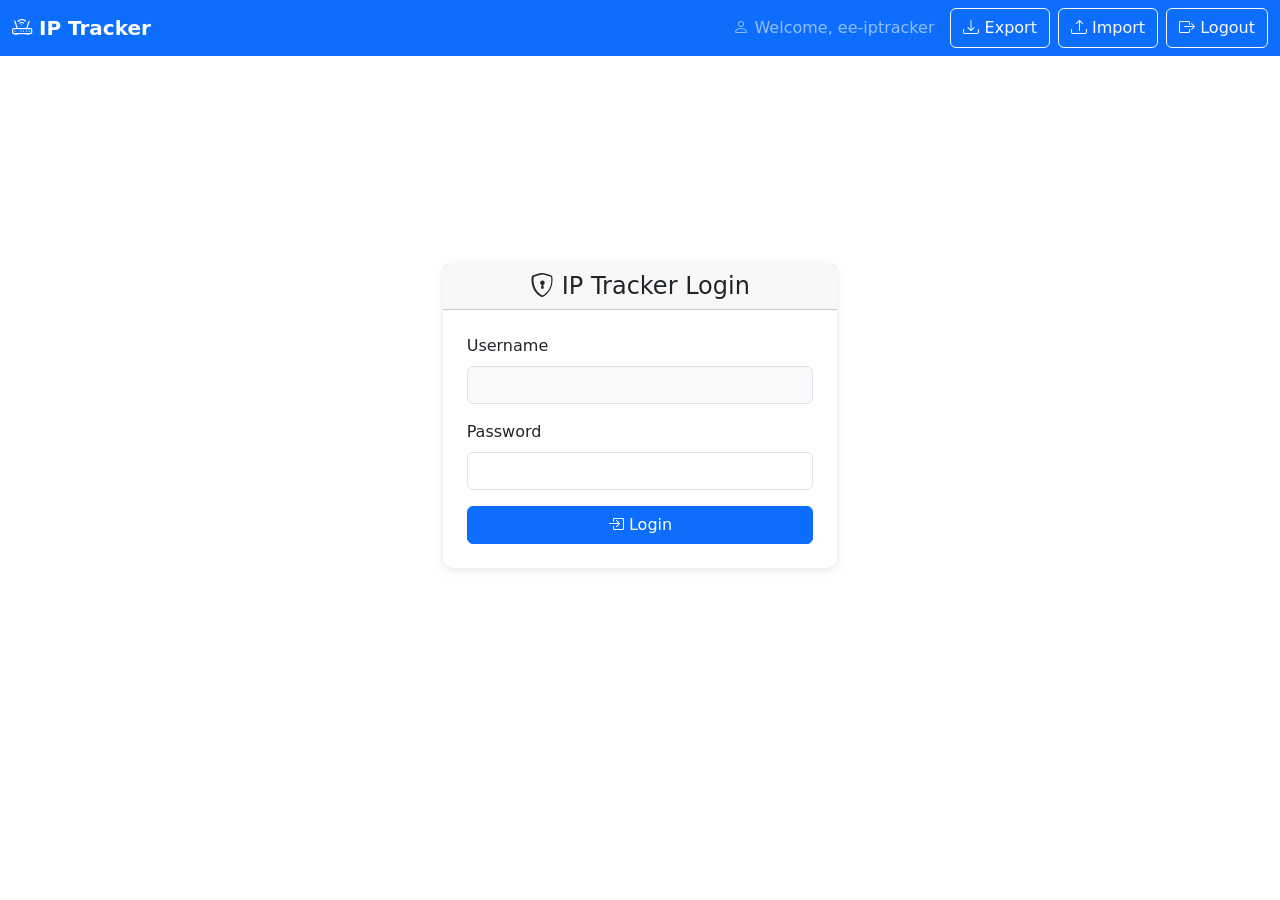
<file: docs/index.html>
<!DOCTYPE html>
<html lang="en">
<head>
    <meta charset="UTF-8">
    <meta name="viewport" content="width=device-width, initial-scale=1.0">
    <title>IP Tracker Dashboard</title>
    <link href="https://cdn.jsdelivr.net/npm/bootstrap@5.3.0/dist/css/bootstrap.min.css" rel="stylesheet">
    <link href="https://cdn.jsdelivr.net/npm/bootstrap-icons@1.10.0/font/bootstrap-icons.css" rel="stylesheet">
    <link href="style.css" rel="stylesheet">
</head>
<body>
    <nav class="navbar navbar-expand-lg navbar-dark bg-primary">
        <div class="container-fluid">
            <a class="navbar-brand" href="#">
                <i class="bi bi-router"></i> IP Tracker
            </a>
            <div class="navbar-nav ms-auto">
                <span class="navbar-text me-3">
                    <i class="bi bi-person"></i> Welcome, ee-iptracker
                </span>
                <button class="btn btn-outline-light me-2" onclick="exportData()">
                    <i class="bi bi-download"></i> Export
                </button>
                <button class="btn btn-outline-light me-2" onclick="showImportModal()">
                    <i class="bi bi-upload"></i> Import
                </button>
                <button class="btn btn-outline-light" onclick="logout()">
                    <i class="bi bi-box-arrow-right"></i> Logout
                </button>
            </div>
        </div>
    </nav>

    <!-- Login Container -->
    <div id="loginContainer" style="display: none;">
        <div class="container-fluid d-flex justify-content-center align-items-center" style="min-height: 80vh;">
            <div class="row justify-content-center w-100">
                <div class="col-md-6 col-lg-4">
                    <div class="card">
                        <div class="card-header text-center">
                            <h4 class="mb-0">
                                <i class="bi bi-shield-lock"></i> IP Tracker Login
                            </h4>
                        </div>
                        <div class="card-body">
                            <div id="loginError" class="alert alert-danger" style="display: none;" role="alert">
                                <i class="bi bi-exclamation-triangle"></i> Invalid credentials
                            </div>
                            
                            <form id="loginForm">
                                <div class="mb-3">
                                    <label for="username" class="form-label">Username</label>
                                    <input type="text" class="form-control" id="username" required autofocus>
                                </div>
                                <div class="mb-3">
                                    <label for="password" class="form-label">Password</label>
                                    <input type="password" class="form-control" id="password" required>
                                </div>
                                <div class="d-grid">
                                    <button type="submit" class="btn btn-primary">
                                        <i class="bi bi-box-arrow-in-right"></i> Login
                                    </button>
                                </div>
                            </form>
                        </div>
                    </div>
                </div>
            </div>
        </div>
    </div>

    <!-- Dashboard Container -->
    <div id="dashboardContainer" style="display: none;">
    <div class="container-fluid mt-4">
        <div class="row mb-4">
            <div class="col-12">
                <h1 class="h3 mb-3">
                    <i class="bi bi-speedometer2"></i> IP Tracker Dashboard
                </h1>
                <div class="d-flex gap-2 mb-3">
                    <button class="btn btn-primary" onclick="showSupernetModal()">
                        <i class="bi bi-plus-circle"></i> Add Supernet
                    </button>
                    <button class="btn btn-success" onclick="showSubnetModal()">
                        <i class="bi bi-plus-circle"></i> Add Subnet
                    </button>
                    <button class="btn btn-info" onclick="showDeviceModal()">
                        <i class="bi bi-plus-circle"></i> Add Device
                    </button>
                </div>
            </div>
        </div>

        <div class="row mb-4">
            <div class="col-md-3">
                <div class="card text-white bg-primary">
                    <div class="card-body">
                        <div class="d-flex justify-content-between">
                            <div>
                                <h4 class="card-title">Supernets</h4>
                                <h2 id="supernetCount">0</h2>
                            </div>
                            <div class="align-self-center">
                                <i class="bi bi-globe fs-1"></i>
                            </div>
                        </div>
                    </div>
                </div>
            </div>
            <div class="col-md-3">
                <div class="card text-white bg-success">
                    <div class="card-body">
                        <div class="d-flex justify-content-between">
                            <div>
                                <h4 class="card-title">Subnets</h4>
                                <h2 id="subnetCount">0</h2>
                            </div>
                            <div class="align-self-center">
                                <i class="bi bi-diagram-3 fs-1"></i>
                            </div>
                        </div>
                    </div>
                </div>
            </div>
            <div class="col-md-3">
                <div class="card text-white bg-info">
                    <div class="card-body">
                        <div class="d-flex justify-content-between">
                            <div>
                                <h4 class="card-title">Devices</h4>
                                <h2 id="deviceCount">0</h2>
                            </div>
                            <div class="align-self-center">
                                <i class="bi bi-device-hdd fs-1"></i>
                            </div>
                        </div>
                    </div>
                </div>
            </div>
            <div class="col-md-3">
                <div class="card text-white bg-warning">
                    <div class="card-body">
                        <div class="d-flex justify-content-between">
                            <div>
                                <h4 class="card-title">Avg Utilization</h4>
                                <h2 id="avgUtilization">0%</h2>
                            </div>
                            <div class="align-self-center">
                                <i class="bi bi-pie-chart fs-1"></i>
                            </div>
                        </div>
                    </div>
                </div>
            </div>
        </div>

        <ul class="nav nav-tabs" id="mainTabs" role="tablist">
            <li class="nav-item" role="presentation">
                <button class="nav-link active" id="supernets-tab" data-bs-toggle="tab" data-bs-target="#supernets" type="button" role="tab">
                    <i class="bi bi-globe"></i> Supernets
                </button>
            </li>
            <li class="nav-item" role="presentation">
                <button class="nav-link" id="subnets-tab" data-bs-toggle="tab" data-bs-target="#subnets" type="button" role="tab">
                    <i class="bi bi-diagram-3"></i> Subnets
                </button>
            </li>
            <li class="nav-item" role="presentation">
                <button class="nav-link" id="devices-tab" data-bs-toggle="tab" data-bs-target="#devices" type="button" role="tab">
                    <i class="bi bi-device-hdd"></i> Devices
                </button>
            </li>
            <li class="nav-item" role="presentation">
                <button class="nav-link" id="changelog-tab" data-bs-toggle="tab" data-bs-target="#changelog" type="button" role="tab">
                    <i class="bi bi-clock-history"></i> Change Log
                </button>
            </li>
            <li class="nav-item" role="presentation">
                <button class="nav-link" id="advanced-search-tab" data-bs-toggle="tab" data-bs-target="#advanced-search" type="button" role="tab">
                    <i class="bi bi-search"></i> Advanced Search
                </button>
            </li>
        </ul>

        <div class="tab-content" id="mainTabsContent">
            <div class="tab-pane fade show active" id="supernets" role="tabpanel">
                <div class="card mt-3">
                    <div class="card-header">
                        <h5 class="card-title mb-0">Supernets</h5>
                    </div>
                    <div class="card-body">
                        <div class="mb-3">
                            <input type="text" class="form-control" id="supernetSearch" placeholder="Search supernets...">
                        </div>
                        <div class="table-responsive">
                            <table class="table table-striped">
                                <thead>
                                    <tr>
                                        <th>Network</th>
                                        <th>Name</th>
                                        <th>Description</th>
                                        <th>Start IP</th>
                                        <th>End IP</th>
                                        <th>Total Hosts</th>
                                        <th>Utilization</th>
                                        <th>Available IP</th>
                                        <th>Subnets</th>
                                        <th>Created</th>
                                        <th>Actions</th>
                                    </tr>
                                </thead>
                                <tbody id="supernetsTable">
                                </tbody>
                            </table>
                        </div>
                    </div>
                </div>
            </div>

            <div class="tab-pane fade" id="subnets" role="tabpanel">
                <div class="card mt-3">
                    <div class="card-header">
                        <h5 class="card-title mb-0">Subnets</h5>
                    </div>
                    <div class="card-body">
                        <div class="row mb-3">
                            <div class="col-md-6">
                                <input type="text" class="form-control" id="subnetSearch" placeholder="Search subnets...">
                            </div>
                            <div class="col-md-6">
                                <select class="form-select" id="subnetSupernetFilter">
                                    <option value="">All Supernets</option>
                                </select>
                            </div>
                        </div>
                        <div class="table-responsive">
                            <table class="table table-striped">
                                <thead>
                                    <tr>
                                        <th>Network</th>
                                        <th>Subnet Mask</th>
                                        <th>Name</th>
                                        <th>Purpose</th>
                                        <th>Valid Range</th>
                                        <th>Gateway</th>
                                        <th>Total Hosts</th>
                                        <th>Utilization</th>
                                        <th>Available IPs</th>
                                        <th>Actions</th>
                                    </tr>
                                </thead>
                                <tbody id="subnetsTable">
                                </tbody>
                            </table>
                        </div>
                        <nav aria-label="Subnets pagination">
                            <ul class="pagination justify-content-center" id="subnetsPagination">
                            </ul>
                        </nav>
                    </div>
                </div>
            </div>

            <div class="tab-pane fade" id="devices" role="tabpanel">
                <div class="card mt-3">
                    <div class="card-header">
                        <h5 class="card-title mb-0">Devices</h5>
                    </div>
                    <div class="card-body">
                        <div class="row mb-3">
                            <div class="col-md-6">
                                <input type="text" class="form-control" id="deviceSearch" placeholder="Search devices...">
                            </div>
                            <div class="col-md-6">
                                <select class="form-select" id="deviceSubnetFilter">
                                    <option value="">All Subnets</option>
                                </select>
                            </div>
                        </div>
                        <div class="table-responsive">
                            <table class="table table-striped">
                                <thead>
                                    <tr>
                                        <th>Device Name</th>
                                        <th>Device IP</th>
                                        <th>Hostname</th>
                                        <th>Role</th>
                                        <th>Location</th>
                                        <th>Port Detail</th>
                                        <th>Subnet</th>
                                        <th>Created</th>
                                        <th>Actions</th>
                                    </tr>
                                </thead>
                                <tbody id="devicesTable">
                                </tbody>
                            </table>
                        </div>
                        <nav aria-label="Devices pagination">
                            <ul class="pagination justify-content-center" id="devicesPagination">
                            </ul>
                        </nav>
                    </div>
                </div>
            </div>

            <div class="tab-pane fade" id="changelog" role="tabpanel">
                <div class="card mt-3">
                    <div class="card-header">
                        <h5 class="card-title mb-0">Change Log</h5>
                    </div>
                    <div class="card-body">
                        <div class="table-responsive">
                            <table class="table table-striped">
                                <thead>
                                    <tr>
                                        <th>Timestamp</th>
                                        <th>Action</th>
                                        <th>Object Type</th>
                                        <th>Details</th>
                                        <th>User</th>
                                    </tr>
                                </thead>
                                <tbody id="changelogTable">
                                </tbody>
                            </table>
                        </div>
                        <nav aria-label="Changelog pagination">
                            <ul class="pagination justify-content-center" id="changelogPagination">
                            </ul>
                        </nav>
                    </div>
                </div>
            </div>

            <div class="tab-pane fade" id="advanced-search" role="tabpanel">
                <div class="card mt-3">
                    <div class="card-header">
                        <h5 class="card-title mb-0">Advanced Search</h5>
                    </div>
                    <div class="card-body">
                        <div class="row mb-4">
                            <div class="col-md-8">
                                <label for="advancedSearchTerm" class="form-label">Search Term</label>
                                <input type="text" class="form-control" id="advancedSearchTerm" placeholder="Search across all data...">
                            </div>
                            <div class="col-md-4">
                                <label for="advancedSearchOperator" class="form-label">Search Type</label>
                                <select class="form-select" id="advancedSearchOperator">
                                    <option value="contains">Contains</option>
                                    <option value="equals">Equals</option>
                                    <option value="starts_with">Starts With</option>
                                </select>
                            </div>
                        </div>
                        
                        <div class="row mb-4">
                            <div class="col-md-3">
                                <label for="advancedSearchEntityType" class="form-label">Entity Type</label>
                                <select class="form-select" id="advancedSearchEntityType">
                                    <option value="">All Types</option>
                                    <option value="supernets">Supernets</option>
                                    <option value="subnets">Subnets</option>
                                    <option value="devices">Devices</option>
                                </select>
                            </div>
                            <div class="col-md-3">
                                <label for="advancedSearchRole" class="form-label">Device Role</label>
                                <select class="form-select" id="advancedSearchRole">
                                    <option value="">All Roles</option>
                                </select>
                            </div>
                            <div class="col-md-3">
                                <label for="advancedSearchLocation" class="form-label">Location</label>
                                <select class="form-select" id="advancedSearchLocation">
                                    <option value="">All Locations</option>
                                </select>
                            </div>
                            <div class="col-md-3">
                                <label for="advancedSearchPurpose" class="form-label">Subnet Purpose</label>
                                <select class="form-select" id="advancedSearchPurpose">
                                    <option value="">All Purposes</option>
                                </select>
                            </div>
                        </div>
                        
                        <div class="row mb-4">
                            <div class="col-12">
                                <button type="button" class="btn btn-primary" onclick="performAdvancedSearch()">
                                    <i class="bi bi-search"></i> Search
                                </button>
                                <button type="button" class="btn btn-secondary ms-2" onclick="clearAdvancedSearch()">
                                    <i class="bi bi-x-circle"></i> Clear
                                </button>
                            </div>
                        </div>
                        
                        <div id="advancedSearchResults">
                            <div class="text-muted text-center py-4">
                                <i class="bi bi-search fs-1"></i>
                                <p class="mt-2">Enter search criteria and click Search to find results across all data.</p>
                            </div>
                        </div>
                    </div>
                </div>
            </div>
        </div>
    </div>

    <!-- Add Supernet Modal -->
    <div class="modal fade" id="supernetModal" tabindex="-1">
        <div class="modal-dialog">
            <div class="modal-content">
                <div class="modal-header">
                    <h5 class="modal-title">Add Supernet</h5>
                    <button type="button" class="btn-close" data-bs-dismiss="modal"></button>
                </div>
                <div class="modal-body">
                    <form id="supernetForm">
                        <div class="mb-3">
                            <label for="supernetNetwork" class="form-label">Network (CIDR)</label>
                            <input type="text" class="form-control" id="supernetNetwork" placeholder="e.g., 10.10.0.0/16" required>
                        </div>
                        <div class="mb-3">
                            <label for="supernetName" class="form-label">Name</label>
                            <input type="text" class="form-control" id="supernetName" required>
                        </div>
                        <div class="mb-3">
                            <label for="supernetDescription" class="form-label">Description</label>
                            <textarea class="form-control" id="supernetDescription" rows="3"></textarea>
                        </div>
                    </form>
                </div>
                <div class="modal-footer">
                    <button type="button" class="btn btn-secondary" data-bs-dismiss="modal">Cancel</button>
                    <button type="button" class="btn btn-primary" onclick="saveSupernetModal()">Save Supernet</button>
                </div>
            </div>
        </div>
    </div>

    <!-- Add Subnet Modal -->
    <div class="modal fade" id="subnetModal" tabindex="-1">
        <div class="modal-dialog">
            <div class="modal-content">
                <div class="modal-header">
                    <h5 class="modal-title">Add Subnet</h5>
                    <button type="button" class="btn-close" data-bs-dismiss="modal"></button>
                </div>
                <div class="modal-body">
                    <form id="subnetForm">
                        <div class="mb-3">
                            <label for="subnetSupernet" class="form-label">Parent Supernet</label>
                            <select class="form-select" id="subnetSupernet" required>
                                <option value="">Select a supernet</option>
                            </select>
                        </div>
                        
                        <!-- Allocation Mode Selection -->
                        <div class="mb-3">
                            <label class="form-label">Allocation Mode *</label>
                            <div class="form-check">
                                <input class="form-check-input" type="radio" name="allocationMode" id="manualMode" value="manual" checked>
                                <label class="form-check-label" for="manualMode">
                                    Manual (specify exact CIDR)
                                </label>
                            </div>
                            <div class="form-check">
                                <input class="form-check-input" type="radio" name="allocationMode" id="byMaskMode" value="by_mask">
                                <label class="form-check-label" for="byMaskMode">
                                    Auto-allocate by subnet size (e.g., /27)
                                </label>
                            </div>
                            <div class="form-check">
                                <input class="form-check-input" type="radio" name="allocationMode" id="byHostsMode" value="by_hosts">
                                <label class="form-check-label" for="byHostsMode">
                                    Auto-allocate by host count (e.g., 30 hosts)
                                </label>
                            </div>
                        </div>
                        
                        <!-- Manual Mode Fields -->
                        <div id="manualFields">
                            <div class="mb-3">
                                <label for="subnetNetwork" class="form-label">Subnet (CIDR)</label>
                                <input type="text" class="form-control" id="subnetNetwork" placeholder="e.g., 10.10.1.0/24">
                            </div>
                        </div>
                        
                        <!-- Auto-allocation by Mask Fields -->
                        <div id="byMaskFields" style="display: none;">
                            <div class="mb-3">
                                <label for="subnetPrefixLength" class="form-label">Subnet Size (CIDR prefix) *</label>
                                <select class="form-select" id="subnetPrefixLength">
                                    <option value="">Select subnet size</option>
                                    <option value="24">/24 (254 hosts)</option>
                                    <option value="25">/25 (126 hosts)</option>
                                    <option value="26">/26 (62 hosts)</option>
                                    <option value="27">/27 (30 hosts)</option>
                                    <option value="28">/28 (14 hosts)</option>
                                    <option value="29">/29 (6 hosts)</option>
                                    <option value="30">/30 (2 hosts)</option>
                                </select>
                                <div class="form-text">Tool will find the first available block of this size</div>
                            </div>
                        </div>
                        
                        <!-- Auto-allocation by Hosts Fields -->
                        <div id="byHostsFields" style="display: none;">
                            <div class="mb-3">
                                <label for="subnetHostCount" class="form-label">Number of Hosts Needed *</label>
                                <input type="number" class="form-control" id="subnetHostCount" placeholder="e.g., 30" min="1">
                                <div class="form-text">Tool will calculate required subnet size and find first available block</div>
                            </div>
                        </div>
                        
                        <!-- Common Fields -->
                        <div class="mb-3">
                            <label for="subnetName" class="form-label">Name</label>
                            <input type="text" class="form-control" id="subnetName" required>
                        </div>
                        <div class="mb-3">
                            <label for="subnetPurpose" class="form-label">Purpose</label>
                            <input type="text" class="form-control" id="subnetPurpose">
                        </div>
                        <!-- Gateway Mode Selection -->
                        <div class="mb-3">
                            <label class="form-label">Gateway Mode</label>
                            <div class="form-check">
                                <input class="form-check-input" type="radio" name="gatewayMode" id="gatewayAuto" value="auto" checked>
                                <label class="form-check-label" for="gatewayAuto">
                                    Auto (first available IP)
                                </label>
                            </div>
                            <div class="form-check">
                                <input class="form-check-input" type="radio" name="gatewayMode" id="gatewayManual" value="manual">
                                <label class="form-check-label" for="gatewayManual">
                                    Manual (specify IP)
                                </label>
                            </div>
                            <div class="form-check">
                                <input class="form-check-input" type="radio" name="gatewayMode" id="gatewayNotApplicable" value="not_applicable">
                                <label class="form-check-label" for="gatewayNotApplicable">
                                    Not Applicable (no gateway needed)
                                </label>
                            </div>
                        </div>
                        
                        <!-- Gateway IP Field -->
                        <div class="mb-3" id="gatewayIpField">
                            <label for="subnetGateway" class="form-label">Gateway IP</label>
                            <input type="text" class="form-control" id="subnetGateway" placeholder="e.g., 10.10.1.1">
                            <div class="form-text">Auto-calculated for allocation modes and auto gateway mode</div>
                        </div>
                    </form>
                </div>
                <div class="modal-footer">
                    <button type="button" class="btn btn-secondary" data-bs-dismiss="modal">Cancel</button>
                    <button type="button" class="btn btn-success" onclick="saveSubnetModal()">Save Subnet</button>
                </div>
            </div>
        </div>
    </div>

    <!-- Add Device Modal -->
    <div class="modal fade" id="deviceModal" tabindex="-1">
        <div class="modal-dialog">
            <div class="modal-content">
                <div class="modal-header">
                    <h5 class="modal-title">Add Device</h5>
                    <button type="button" class="btn-close" data-bs-dismiss="modal"></button>
                </div>
                <div class="modal-body">
                    <form id="deviceForm">
                        <div class="mb-3">
                            <label for="deviceSubnet" class="form-label">Subnet</label>
                            <select class="form-select" id="deviceSubnet" required>
                                <option value="">Select a subnet</option>
                            </select>
                        </div>
                        <div class="mb-3">
                            <label for="deviceName" class="form-label">Device Name</label>
                            <input type="text" class="form-control" id="deviceName" required>
                        </div>
                        <div class="mb-3">
                            <label for="deviceIpAddress" class="form-label">IP Address</label>
                            <input type="text" class="form-control" id="deviceIpAddress" placeholder="e.g., 10.10.1.100" required>
                        </div>
                        <div class="mb-3">
                            <label for="deviceHostname" class="form-label">Hostname</label>
                            <input type="text" class="form-control" id="deviceHostname">
                        </div>
                        <div class="mb-3">
                            <label for="deviceRole" class="form-label">Role</label>
                            <input type="text" class="form-control" id="deviceRole" placeholder="e.g., Server, Router, Switch">
                        </div>
                        <div class="mb-3">
                            <label for="deviceLocation" class="form-label">Location</label>
                            <input type="text" class="form-control" id="deviceLocation">
                        </div>
                        <div class="mb-3">
                            <label for="devicePortDetail" class="form-label">Port Detail</label>
                            <input type="text" class="form-control" id="devicePortDetail" placeholder="e.g., Port 24, VLAN 100">
                        </div>
                    </form>
                </div>
                <div class="modal-footer">
                    <button type="button" class="btn btn-secondary" data-bs-dismiss="modal">Cancel</button>
                    <button type="button" class="btn btn-info" onclick="saveDeviceModal()">Save Device</button>
                </div>
            </div>
        </div>
    </div>

    <!-- Import Modal -->
    <div class="modal fade" id="importModal" tabindex="-1">
        <div class="modal-dialog">
            <div class="modal-content">
                <div class="modal-header">
                    <h5 class="modal-title">Import Data</h5>
                    <button type="button" class="btn-close" data-bs-dismiss="modal"></button>
                </div>
                <div class="modal-body">
                    <form id="importForm">
                        <div class="mb-3">
                            <label for="importFile" class="form-label">CSV File</label>
                            <input type="file" class="form-control" id="importFile" accept=".csv" required>
                        </div>
                        <div class="mb-3">
                            <label for="importType" class="form-label">Data Type</label>
                            <select class="form-select" id="importType" required>
                                <option value="">Select data type</option>
                                <option value="supernets">Supernets</option>
                                <option value="subnets">Subnets</option>
                                <option value="devices">Devices</option>
                            </select>
                        </div>
                    </form>
                </div>
                <div class="modal-footer">
                    <button type="button" class="btn btn-secondary" data-bs-dismiss="modal">Cancel</button>
                    <button type="button" class="btn btn-primary" onclick="importData()">Import</button>
                </div>
            </div>
        </div>
    </div>
    </div> <!-- End dashboardContainer -->

    <script src="https://cdn.jsdelivr.net/npm/bootstrap@5.3.0/dist/js/bootstrap.bundle.min.js"></script>
    <script src="app.js"></script>
</body>
</html>
</file>
<file: docs/style.css>
/* Custom styles for IP Tracker */

.navbar-brand {
    font-weight: bold;
}

.card {
    border: none;
    border-radius: 10px;
    box-shadow: 0 2px 10px rgba(0, 0, 0, 0.1);
    transition: transform 0.2s;
}

.card:hover {
    transform: translateY(-2px);
}

.card-body {
    padding: 1.5rem;
}

.table {
    margin-bottom: 0;
}

.table th {
    border-top: none;
    font-weight: 600;
    color: #495057;
    background-color: #f8f9fa;
}

.btn {
    border-radius: 6px;
    font-weight: 500;
}

.nav-tabs .nav-link {
    border: none;
    color: #6c757d;
    font-weight: 500;
}

.nav-tabs .nav-link.active {
    background-color: #fff;
    border-bottom: 3px solid #0d6efd;
    color: #0d6efd;
}

.modal-content {
    border: none;
    border-radius: 10px;
    box-shadow: 0 10px 30px rgba(0, 0, 0, 0.2);
}

.modal-header {
    border-bottom: 1px solid #e9ecef;
    padding: 1.5rem;
}

.modal-body {
    padding: 1.5rem;
}

.modal-footer {
    border-top: 1px solid #e9ecef;
    padding: 1.5rem;
}

.form-control:focus {
    border-color: #0d6efd;
    box-shadow: 0 0 0 0.2rem rgba(13, 110, 253, 0.25);
}

.alert {
    border: none;
    border-radius: 8px;
}

.table-responsive {
    border-radius: 8px;
}

.badge {
    font-size: 0.75em;
}

/* Utilization badge text visibility fix */
.badge.bg-low,
.badge.bg-medium,
.badge.bg-high {
    color: black !important;
}

/* Utility classes */
.text-truncate {
    max-width: 200px;
}

/* Loading spinner */
.spinner-border-sm {
    width: 1rem;
    height: 1rem;
}

/* Custom colors for statistics cards */
.bg-primary {
    background-color: #0d6efd !important;
}

.bg-success {
    background-color: #198754 !important;
}

.bg-info {
    background-color: #0dcaf0 !important;
}

.bg-warning {
    background-color: #ffc107 !important;
    color: #000 !important;
}

/* Responsive adjustments */
@media (max-width: 768px) {
    .card-body {
        padding: 1rem;
    }
    
    .modal-body {
        padding: 1rem;
    }
    
    .table-responsive {
        font-size: 0.875rem;
    }
}

/* Animation for alerts */
.alert {
    animation: slideIn 0.3s ease-out;
}

@keyframes slideIn {
    from {
        opacity: 0;
        transform: translateY(-20px);
    }
    to {
        opacity: 1;
        transform: translateY(0);
    }
}

/* Search input styling */
.form-control[type="text"] {
    background-color: #f8f9fa;
    border: 1px solid #dee2e6;
}

.form-control[type="text"]:focus {
    background-color: #fff;
}

/* Action buttons in tables */
.btn-sm {
    padding: 0.25rem 0.5rem;
    font-size: 0.875rem;
}

/* Status indicators */
.status-active {
    color: #198754;
}

.status-inactive {
    color: #6c757d;
}

.status-warning {
    color: #ffc107;
}

.status-error {
    color: #dc3545;
}
</file>
